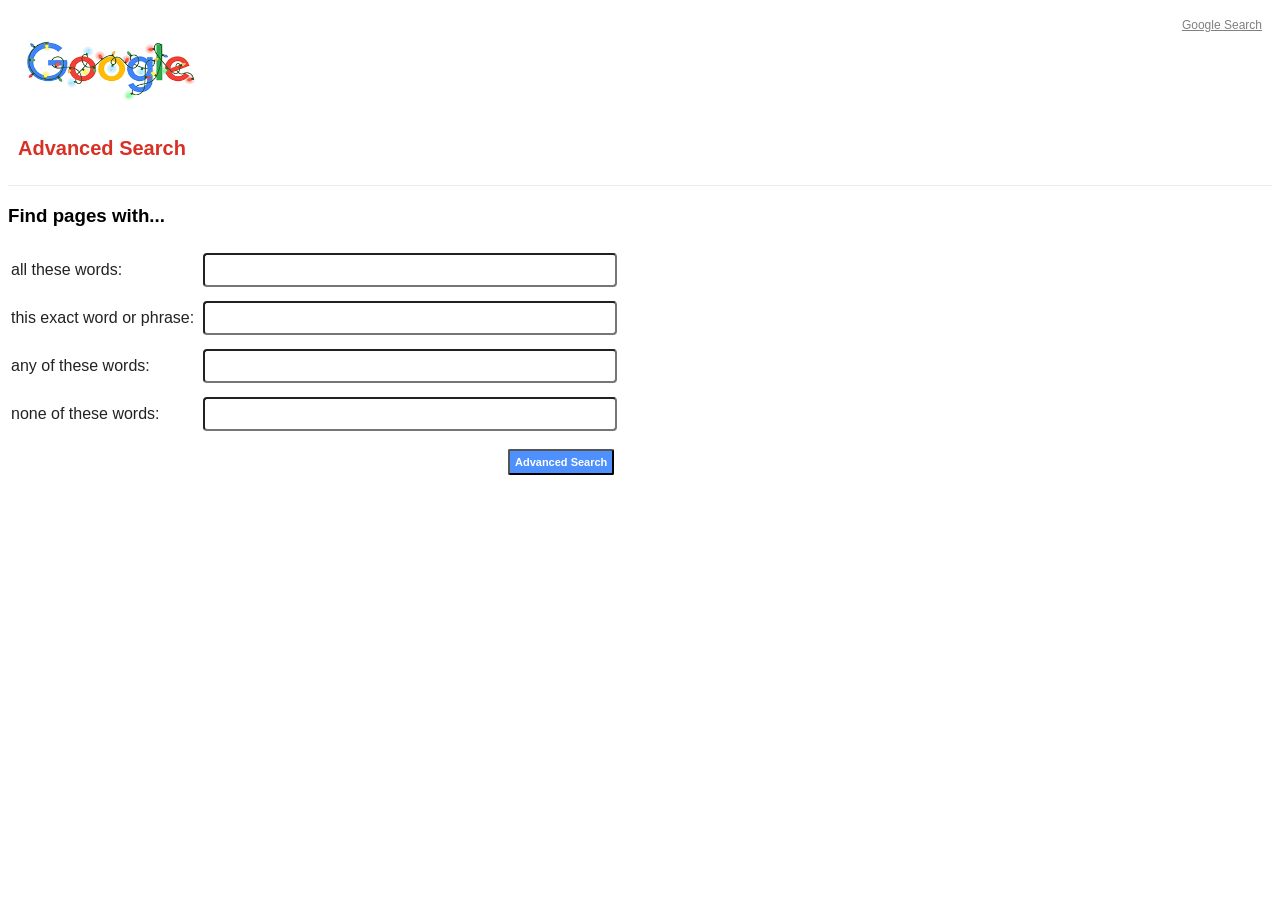
<file: Project 0/google-advanced-search.html>
<!DOCTYPE html>
<html lang="en">
    <head>
		<style>
			html {
				font-family: arial, sans-serif;
			}
			h2 {
				color: #d93025;
				font-size: 20px;
				margin: 25px 30px 25px 10px;
			}
			#separator {
				border-bottom: 1px solid #ebebeb;
			}
			.button {
				background-color: #4d90fe;
				color: white;
				border-radius: 2px;
				padding: 5px 5px;
				margin: 10px 10px 10px 500px;
				border-radius: 2px;
				cursor: default;
				font-size: 11px;
				font-weight: bold;
				text-align: center;
				white-space: nowrap;
                text-decoration: none
			}
			td {
				font-family: arial, sans-serif;
				color: #222
			}
			input[type=text] {
				font-family: arial, sans-serif;
				width: 400px;
				height: 20px;
				padding: 5px 5px;
				margin: 5px 5px;
				border-radius: 4px;
			}
			a {
				float: right;
				color: gray;
				font-size:12px;
				padding: 10px;
			}
			img {
				height: 100px;
				width: 300px;
				margin: 0px 0px 0px -50px;
			}
		</style>
		<title>Advanced Search</title>
    </head>
    <body>
		<img src="google.jpg" alt="Google">
		<a href='google-search.html'>Google Search</a>
		<h2> Advanced Search </h2>
		<div id="separator"></div>
		<div>
			<form action="https://www.google.com/search">
				<table>
					<thead>
						<h3>
						Find pages with...
						</h3>
					</thead>
					<tbody>
						<tr>
							<td> all these words:
							</td>
							<td>
							<input type="text" name="as_q">
							</td>
						</tr>
						<tr>
							<td> this exact word or phrase:
							</td>
							<td>
							<input type="text" name="as_epq">
							</td>
						</tr>
						<tr>
							<td> any of these words:
							</td>
							<td>
							<input type="text" name="as_oq">
							</td>
						</tr>
						<tr>
							<td> none of these words:
							</td>
							<td>
							<input type="text" name="as_eq">
							</td>
						</tr>
					</tbody>
				</table>
				<input class="button" type="submit" value="Advanced Search">
			</form>
		</div>
    </body>
</html>
</file>
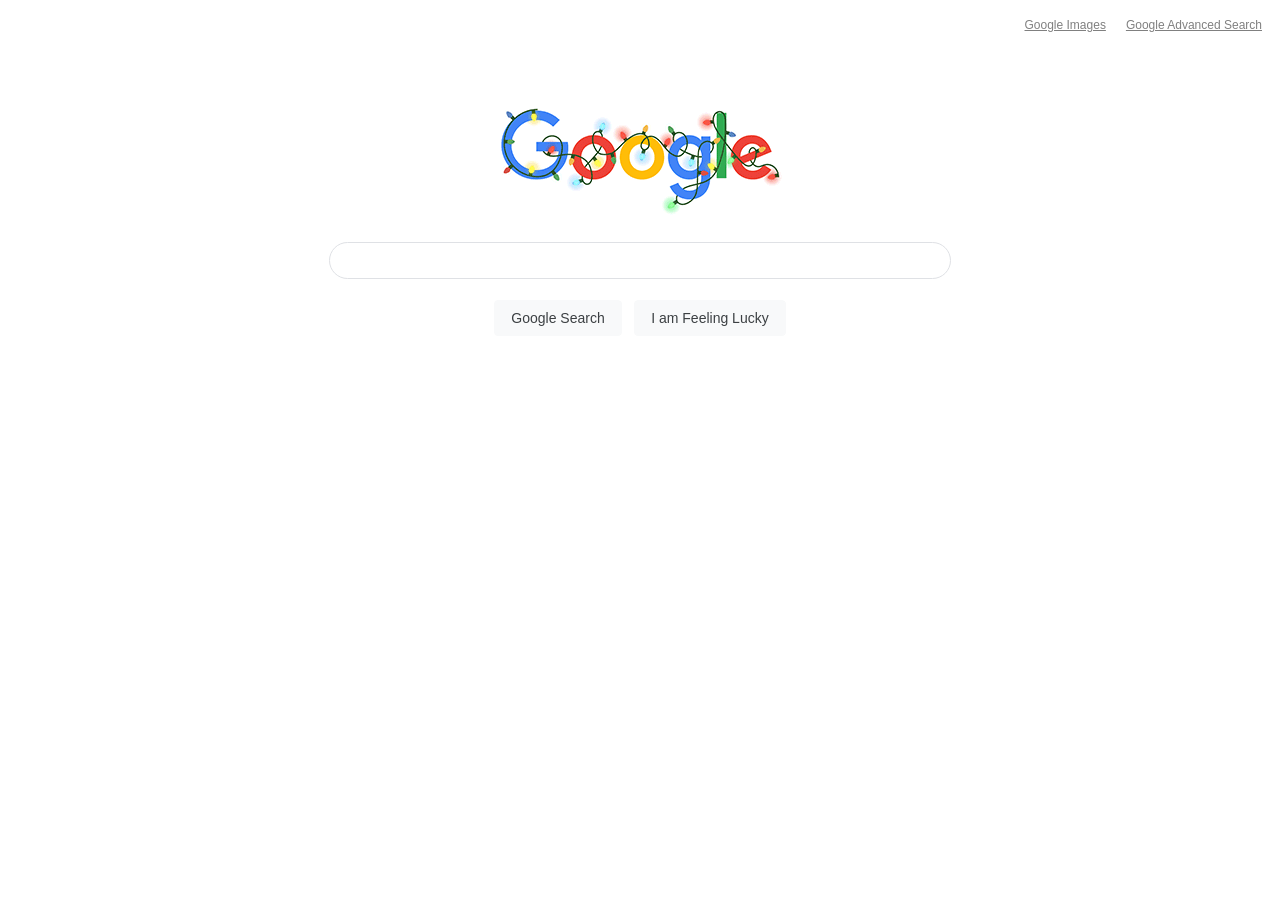
<file: Project 0/google-search.html>
<!DOCTYPE html>
<html lang="en">
    <head>
        <title>Google</title>
		<style>
			html {
				font-family: arial, sans-serif;
			}
			img {
				margin-left: 250px;
				margin-top:40px ;
			}
			input[type=text]{
				background: #fff;
				border: 1px solid #dfe1e5;
				box-shadow: none;
				border-radius: 24px;
				margin: 10px;
				width: 600px;
				padding: 10px;
			}
			input[type=submit] {
				background-color: #f8f9fa;
				border: 1px solid #f8f9fa;
				border-radius: 4px;
				color: #3c4043;
				font-family: arial,sans-serif;
				font-size: 14px;
				margin: 11px 4px;
				padding: 0 16px;
				line-height: 27px;
				height: 36px;
				min-width: 54px;
				text-align: center;
				cursor: pointer;
				user-select: none;
			}
			a {
				float: right;
				color: gray;
				font-size:12px;
				padding: 10px;
			}
		</style>
    </head>
    <body>
		<div>
			<a href='google-advanced-search.html'>Google Advanced Search</a>
			<a href='google-image-search.html'>Google Images</a>
		</div>
		<center>
			<div>
				<form action="https://google.com/search">
					<div>
						<img src="google.jpg" alt="Google">
					</div>
					<div>
						<input type="text" name="q">
					</div>
					<div>
						<input type="submit" name="btnK" value="Google Search">
        				<input type="submit" name="btnI" value="I am Feeling Lucky">
					</div>
				</form>
			</div>
		</center>
    </body>
</html>
</file>
